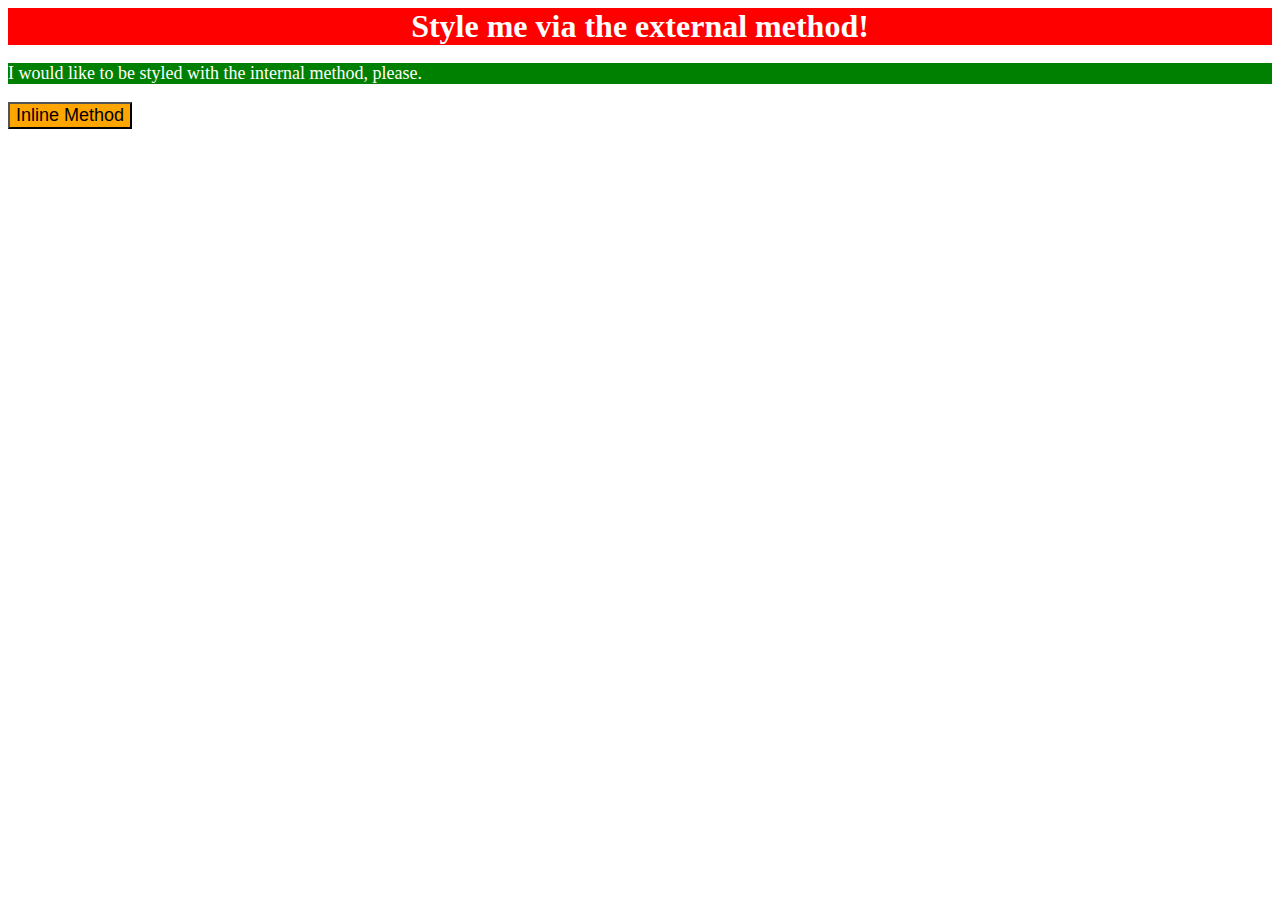
<file: foundations/intro-to-css/01-css-methods/index.html>
<!DOCTYPE html>
<html lang="en">
  <head>
    <meta charset="UTF-8">
    <meta http-equiv="X-UA-Compatible" content="IE=edge">
    <meta name="viewport" content="width=device-width, initial-scale=1.0">
    <title>Methods for Adding CSS</title>
    <link rel="stylesheet" href="styles.css">
    <style>
      p {
          background-color: green;
          color: white;
          font-size: 18px;
      }
    </style>
  </head>
  <body>
    <div>Style me via the external method!</div>
    <p>I would like to be styled with the internal method, please.</p>
    <button style="background-color: orange; font-size: 18px;">Inline Method</button>
  </body>
</html>
</file>
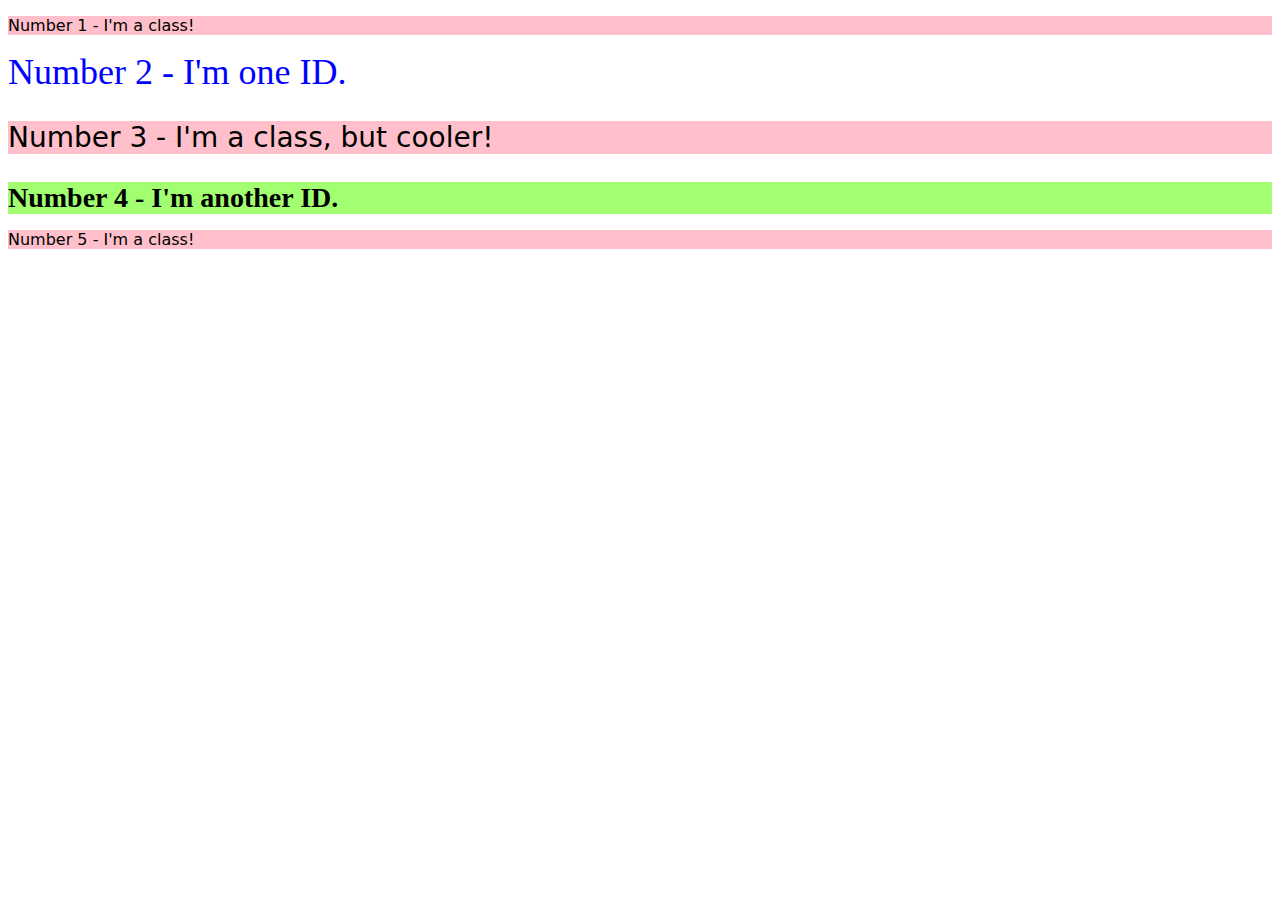
<file: foundations/intro-to-css/02-class-id-selectors/index.html>
<!DOCTYPE html>
<html lang="en">
  <head>
    <meta charset="UTF-8">
    <meta http-equiv="X-UA-Compatible" content="IE=edge">
    <meta name="viewport" content="width=device-width, initial-scale=1.0">
    <title>Class and ID Selectors</title>
    <link rel="stylesheet" href="styles.css">
  </head>
  <body>
    <p class="odd">Number 1 - I'm a class!</p>
    <div id="two">Number 2 - I'm one ID.</div>
    <p class="odd text-size">Number 3 - I'm a class, but cooler!</p>
    <div id="four" class="text-size">Number 4 - I'm another ID.</div>
    <p class="odd">Number 5 - I'm a class!</p>
  </body>
</html>
</file>
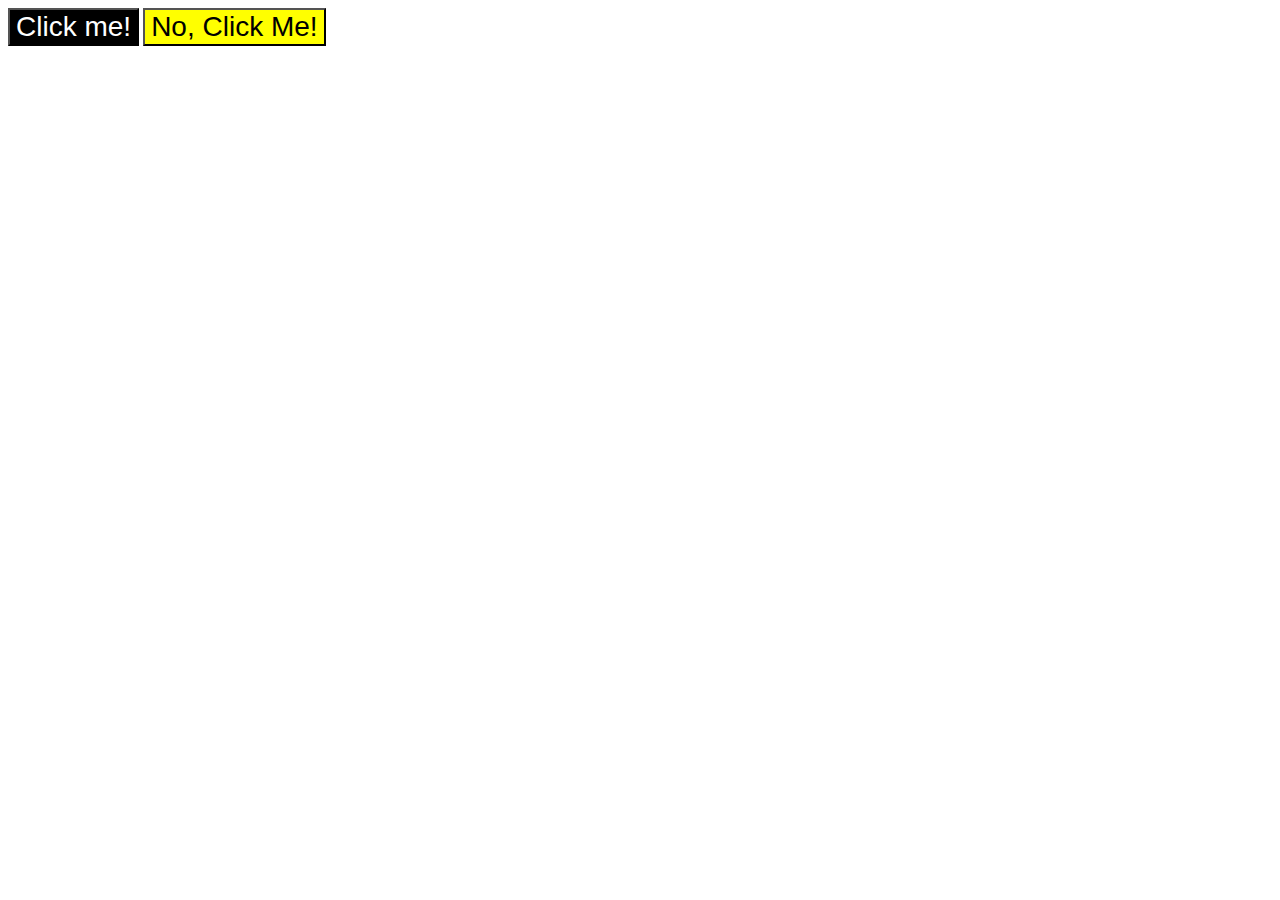
<file: foundations/intro-to-css/03-grouping-selectors/index.html>
<!DOCTYPE html>
<html lang="en">
  <head>
    <meta charset="UTF-8">
    <meta http-equiv="X-UA-Compatible" content="IE=edge">
    <meta name="viewport" content="width=device-width, initial-scale=1.0">
    <title>Grouping Selectors</title>
    <link rel="stylesheet" href="styles.css">
  </head>
  <body>
    <button class="opt1">Click me!</button>
    <button class="opt2">No, Click Me!</button>
  </body>
</html>
</file>
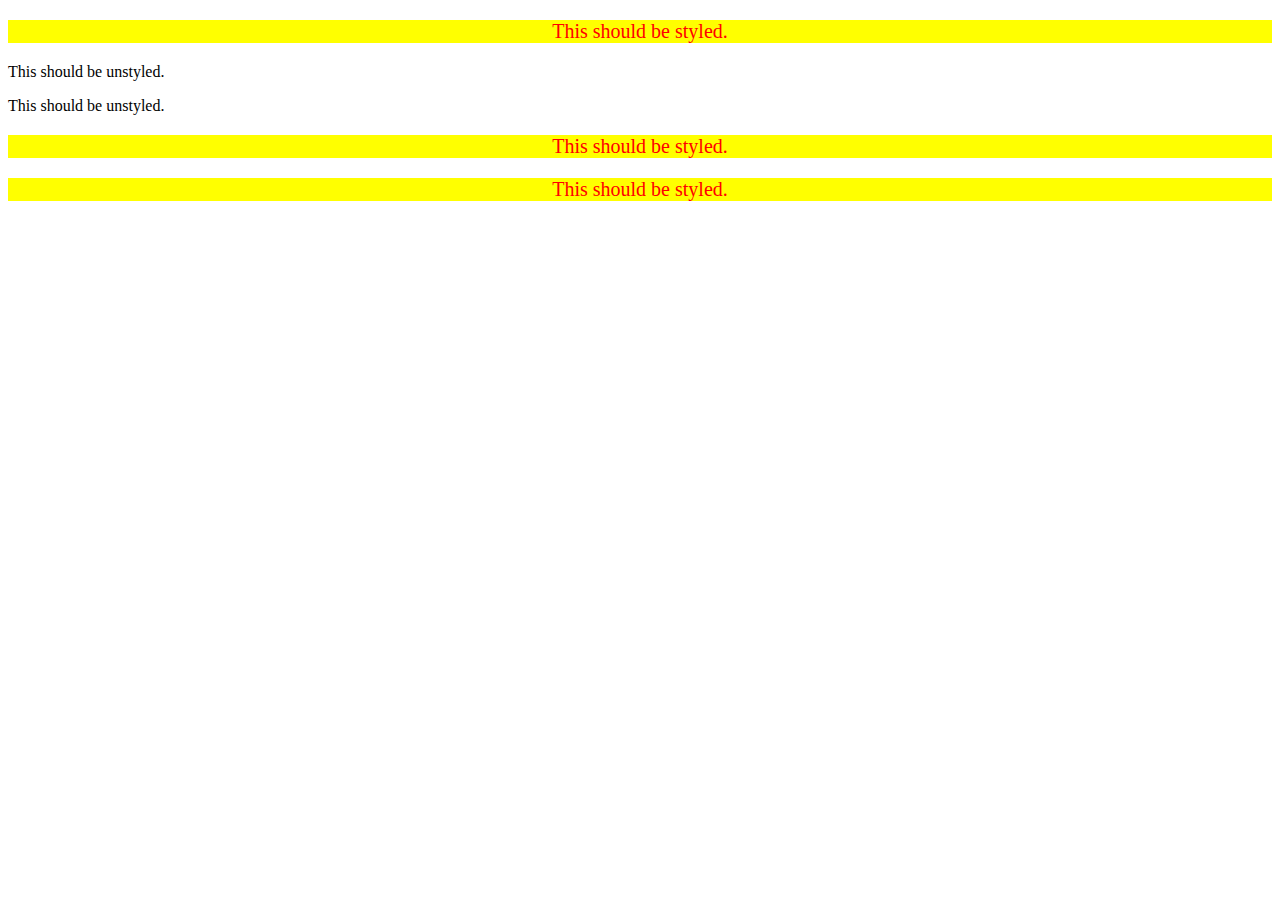
<file: foundations/intro-to-css/05-descendant-combinator/index.html>
<!DOCTYPE html>
<html lang="en">
  <head>
    <meta charset="UTF-8">
    <meta http-equiv="X-UA-Compatible" content="IE=edge">
    <meta name="viewport" content="width=device-width, initial-scale=1.0">
    <title>Descendant Combinator</title>
    <link rel="stylesheet" href="styles.css">
  </head>
  <body>
    <div class="container">
      <p class="text">This should be styled.</p>
    </div>
    <p class="text">This should be unstyled.</p>
    <p class="text">This should be unstyled.</p>
    <div class="container">
      <p class="text">This should be styled.</p>
      <p class="text">This should be styled.</p>
    </div>
  </body>
</html>
</file>
<file: foundations/intro-to-css/01-css-methods/styles.css>
div {
    background-color: red;
    color: white;
    font-size: 32px;
    text-align: center;
    font-weight: bold;
}
</file>
<file: foundations/intro-to-css/02-class-id-selectors/styles.css>
p {
    background-color: rgb(255, 192, 203);
    font-family: Verdana, "DejaVu Sans", sans-serif;
}

.text-size {
    font-size: 28px;
}

#two {
    color: rgb(0, 0, 255);
    font-size: 36px;
}

#four {
    background-color: #a2ff70;
    font-weight: bold;
}
</file>
<file: foundations/intro-to-css/03-grouping-selectors/styles.css>
.opt1,
.opt2 {
    font-size: 28px;
    font-family: Helvetica, "Times New Roman", sans-serif;
}

.opt1 {
    color: white;
    background-color: black;
}

.opt2 {
    background-color: yellow;
}
</file>
<file: foundations/intro-to-css/05-descendant-combinator/styles.css>
.container .text {
    color: red;
    background-color: yellow;
    text-align: center;
    font-size: 20px;
}
</file>
